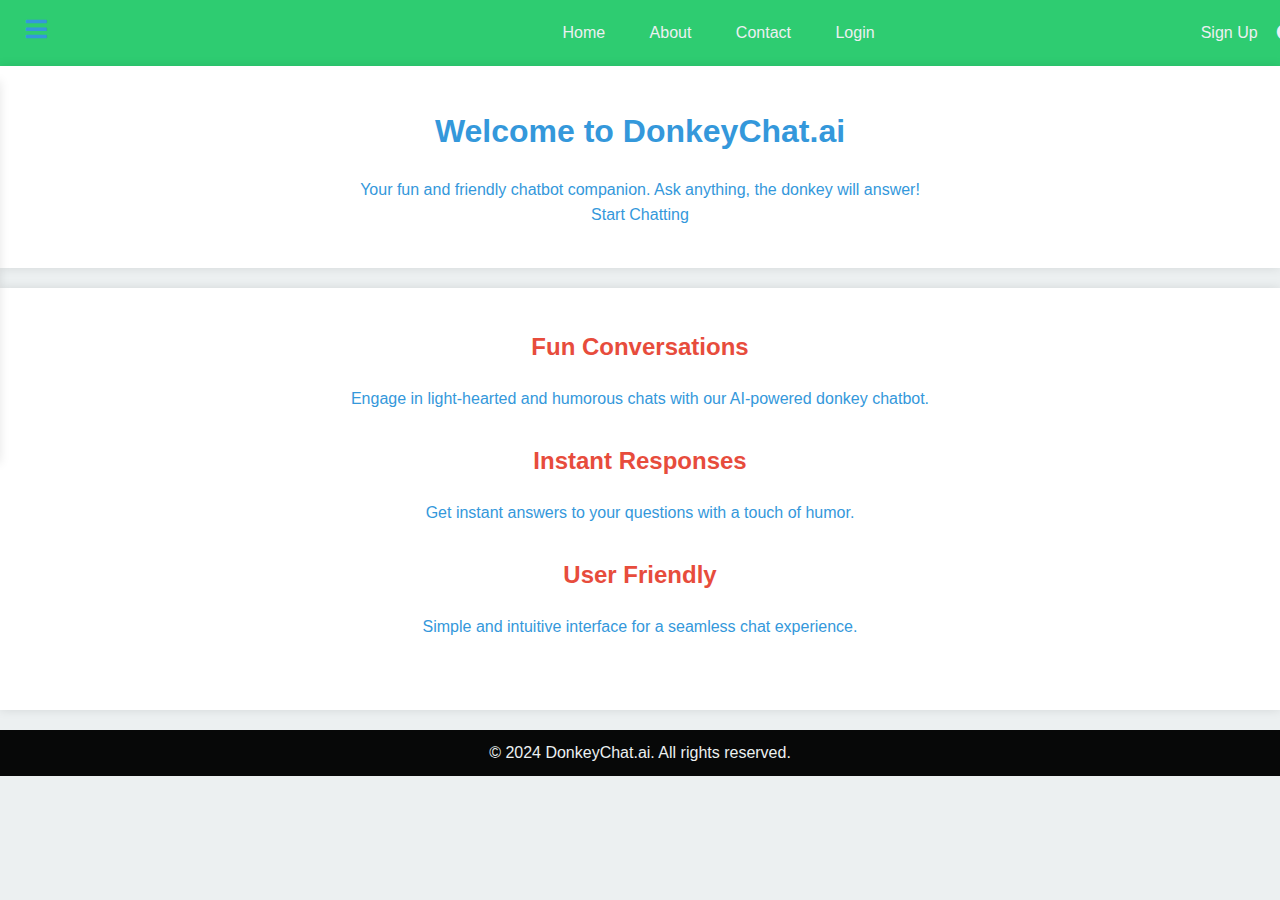
<file: index.html>
<!DOCTYPE html>
<html lang="en">

<head>
    <meta charset="UTF-8">
    <meta name="viewport" content="width=device-width, initial-scale=1.0">
    <title>DonkeyChat.ai - Home</title>
    <link rel="stylesheet" href="https://cdnjs.cloudflare.com/ajax/libs/font-awesome/5.15.4/css/all.min.css">
    <link rel="stylesheet" href="css/home.css">
</head>

<body>
    <header>
        <nav>
            <ul>
                <li id="menu-toggle"><i id="menu-icon" class="fas fa-bars"></i></li>
                <li><a href="index.html">Home</a></li>
                <li><a href="about.html">About</a></li>
                <li><a href="contact.html">Contact</a></li>
                <li><a href="login.html">Login</a></li>
                <li><a href="signup.html">Sign Up</a></li>
                <li id="dark-mode-toggle"><a href="#"><i id="dark-mode-icon" class="fas fa-moon"></i></a></li>
            </ul>
        </nav>
    </header>
    <div class="sidebar" id="sidebar">
        <ul>
            <li><a href="index.html">Home</a></li>
            <li><a href="about.html">About Us</a></li>
            <li><a href="contact.html">Contact Us</a></li>
            <li><a href="login.html">Login</a></li>
            <li><a href="signup.html">Sign Up</a></li>
        </ul>
    </div>
    <section class="hero">
        <div class="hero-content">
            <h1>Welcome to DonkeyChat.ai</h1>
            <p>Your fun and friendly chatbot companion. Ask anything, the donkey will answer!</p>
            <a href="donkeychat.html" class="btn">Start Chatting</a>
        </div>
    </section>

    <section class="features">
        <div class="feature">
            <h2>Fun Conversations</h2>
            <p>Engage in light-hearted and humorous chats with our AI-powered donkey chatbot.</p>
        </div>
        <div class="feature">
            <h2>Instant Responses</h2>
            <p>Get instant answers to your questions with a touch of humor.</p>
        </div>
        <div class="feature">
            <h2>User Friendly</h2>
            <p>Simple and intuitive interface for a seamless chat experience.</p>
        </div>
    </section>

    <footer>
        <p>&copy; 2024 DonkeyChat.ai. All rights reserved.</p>
    </footer>

    <script src="/js/gsap.min.js"></script>
    <script src="js/home.js"></script>
</body>

</html>
</file>
<file: css/home.css>
/* General Reset */
 * {
     margin: 0;
     padding: 0;
     box-sizing: border-box;
 }

 /* Body and General Styling */
 body {
     font-family: Arial, sans-serif;
     background-color: #ecf0f1;
     /* Light gray background */
     color: #3498db;
     /* Blue text color */
     line-height: 1.6;
 }

 a {
     color: #3498db;
     /* Blue link color */
     text-decoration: none;
     transition: color 0.3s ease;
 }

 a:hover {
     color: #e74c3c;
     /* Red link color on hover */
 }

 /* Header and Navigation */
 header {
     background-color: #2ecc71;
     /* Green header background */
     padding: 10px 0;
 }

 nav ul {
     list-style-type: none;
     margin: 0;
     padding: 0;
 }

 nav ul li {
     display: inline;
     margin-right: 10px;
     position: relative;
     left: 2%;
 }

 nav ul li:nth-child(2),
 nav ul li:nth-child(3),
 nav ul li:nth-child(4),
 nav ul li:nth-child(5) {
     left: 40%;

 }

 nav ul li:nth-child(6) {
     left: 62%;
 }

 nav ul li:nth-child(7) {
     left: 60%;
 }

 nav ul li:nth-child(8) {
     left: 58%;
 }

 nav ul li a {
     color: #ecf0f1;
     /* Light gray text for links */
     text-decoration: none;
     padding: 10px 15px;
     display: inline-block;
 }

 nav ul li a:hover {
     background-color: #3498db;
     /* Blue background on hover */
     color: #fff;
     /* White text on hover */
 }



 /* Sidebar */
 .sidebar {
     position: fixed;
     top: 9vh;
     left: -250px;
     /* Initially hidden */
     width: 250px;
     background-color: #2ecc71;
     /* Green sidebar background */
     overflow-y: auto;
     /* Enable scrolling if sidebar content exceeds height */
     transition: left 0.3s ease;
     z-index: 1000;
     padding-top: 60px;
     box-shadow: 0 0 10px rgba(0, 0, 0, 0.1);
     /* Subtle shadow */
 }

 .sidebar ul {
     list-style-type: none;
     padding: 0;
 }

 .sidebar ul li {
     margin-bottom: 10px;
     border-bottom: 1px solid #3498db;
     /* Border between sidebar items */
 }

 .sidebar ul li:last-child {
     margin-bottom: 0;
     /* Remove margin for the last item */
     border-bottom: none;
     /* Remove border for the last item */
 }

 .sidebar ul li a {
     display: block;
     padding: 15px;
     color: #3498db;
     /* Blue text color for sidebar links */
     text-decoration: none;
     transition: background-color 0.3s ease, color 0.3s ease;
 }

 .sidebar ul li a:hover {
     background-color: #3498db;
     /* Blue background on hover */
     color: #fff;
     /* White text on hover */
 }

 /* Close sidebar button */
 #menu-icon {
     /* display: block; */
     color: #3498db;
     /* Blue color for the icon */
     font-size: 24px;
     /* margin: 20px; */
     cursor: pointer;
     transition: color 0.3s ease;
 }

 #menu-icon:hover {
     color: #fff;
     /* White color on hover */
 }

 /* Adjustments for Sidebar Animation */
 .sidebar.open {
     left: 0;
     /* Show sidebar */
 }

 body.no-scroll {
     overflow: hidden;
     /* Disable scrolling when sidebar is open */
 }

 /* Font Awesome Icons */
 .sidebar ul li a i {
     margin-right: 10px;
     /* Space between icon and text */
 }

 /* Animations */
 .sidebar ul li a i {
     transition: transform 0.3s ease;
     /* Example of icon animation */
 }

 .sidebar ul li a:hover i {
     transform: rotate(180deg);
     /* Rotate icon on hover */
 }

 /* Main Content Sections */
 .hero,
 .features,
 .form-section {
     padding: 40px 20px;
     text-align: center;
     background-color: #fff;
     /* White background for main sections */
     margin-bottom: 20px;
     box-shadow: 0 0 10px rgba(0, 0, 0, 0.1);
     /* Subtle shadow */
 }

 .hero h1,
 .features h2,
 .form-section h2 {
     color: #3498db;
     /* Blue heading color */
     margin-bottom: 20px;
 }

 .features .feature {
     margin-bottom: 30px;
 }

 .features .feature h2 {
     color: #e74c3c;
     /* Red heading color */
 }

 .form-section form {
     background-color: #ecf0f1;
     /* Light gray background for forms */
     padding: 20px;
     border-radius: 5px;
     box-shadow: 0 0 10px rgba(0, 0, 0, 0.1);
 }

 .form-section form label {
     display: block;
     margin-bottom: 10px;
     color: #3498db;
     /* Blue label text color */
 }

 .form-section form input[type="text"],
 .form-section form input[type="email"],
 .form-section form textarea {
     width: 100%;
     padding: 10px;
     margin-bottom: 10px;
     border: 1px solid #ecf0f1;
     resize: none;
     /* Light gray border */
 }

 .form-section form button[type="submit"] {
     background-color: #2ecc71;
     /* Green button background */
     color: #fff;
     /* White text color */
     border: none;
     padding: 10px 20px;
     cursor: pointer;
     border-radius: 5px;
     text-transform: uppercase;
 }

 .form-section form button[type="submit"]:hover {
     background-color: #27ae60;
     /* Darker green on hover */
 }

 /* Footer */
 footer {
     background-color: #070808;
     /* Dark footer background */
     color: #ecf0f1;
     /* Light gray footer text color */
     text-align: center;
     padding: 10px 0;
     /* position: fixed; */
     bottom: 0;
     width: 100%;
 }

 /* Dark Mode */
 .dark-mode {
     background-color: #34495e;
     /* Dark background */
     color: #ecf0f1;
     /* Light gray text color */
 }

 .dark-mode a {
     color: #3498db;
     /* Blue link color in dark mode */
 }

 .dark-mode a:hover {
     color: #e74c3c;
     /* Red link color on hover in dark mode */
 }

 .dark-mode .hero,
 .dark-mode .features,
 .dark-mode .form-section {
     background-color: #2c3e50;
     /* Darker background for main sections in dark mode */
     box-shadow: none;
     /* Remove shadow in dark mode */
 }

 .dark-mode .hero h1,
 .dark-mode .features h2,
 .dark-mode .form-section h2 {
     color: #3498db;
     /* Blue heading color in dark mode */
 }

 .dark-mode .features .feature h2 {
     color: #e74c3c;
     /* Red heading color in dark mode */
 }

 .dark-mode .form-section form {
     background-color: #34495e;
     /* Dark background for forms in dark mode */
     box-shadow: 0 0 10px rgba(255, 255, 255, 0.1);
     /* Subtle shadow */
 }

 .dark-mode .form-section form label {
     color: #3498db;
     /* Blue label text color in dark mode */
 }

 .dark-mode .form-section form button[type="submit"] {
     background-color: #2ecc71;
     /* Green button background in dark mode */
 }

 .dark-mode .form-section form button[type="submit"]:hover {
     background-color: #27ae60;
 }

 .hero {
     position: relative;
     overflow: hidden;
 }

 .slider {
     display: flex;
     transition: transform 0.5s ease;
 }

 .slide {
     flex: 0 0 100%;
     /* Ensure each slide takes full width */
     overflow: hidden;
     /* Hide overflow to prevent image spill */
 }

 .slide img {
     width: 100%;
     /* Ensure image fills the slide container */
     height: 500px;
     /* Maintain aspect ratio */
     background-size: cover;
 }

 /* Animation classes */
 .slide.inactive {
     opacity: 0;
     /* Hide inactive slides */
 }

 .slide.left {
     transform: translateX(-100%);
 }
</file>
